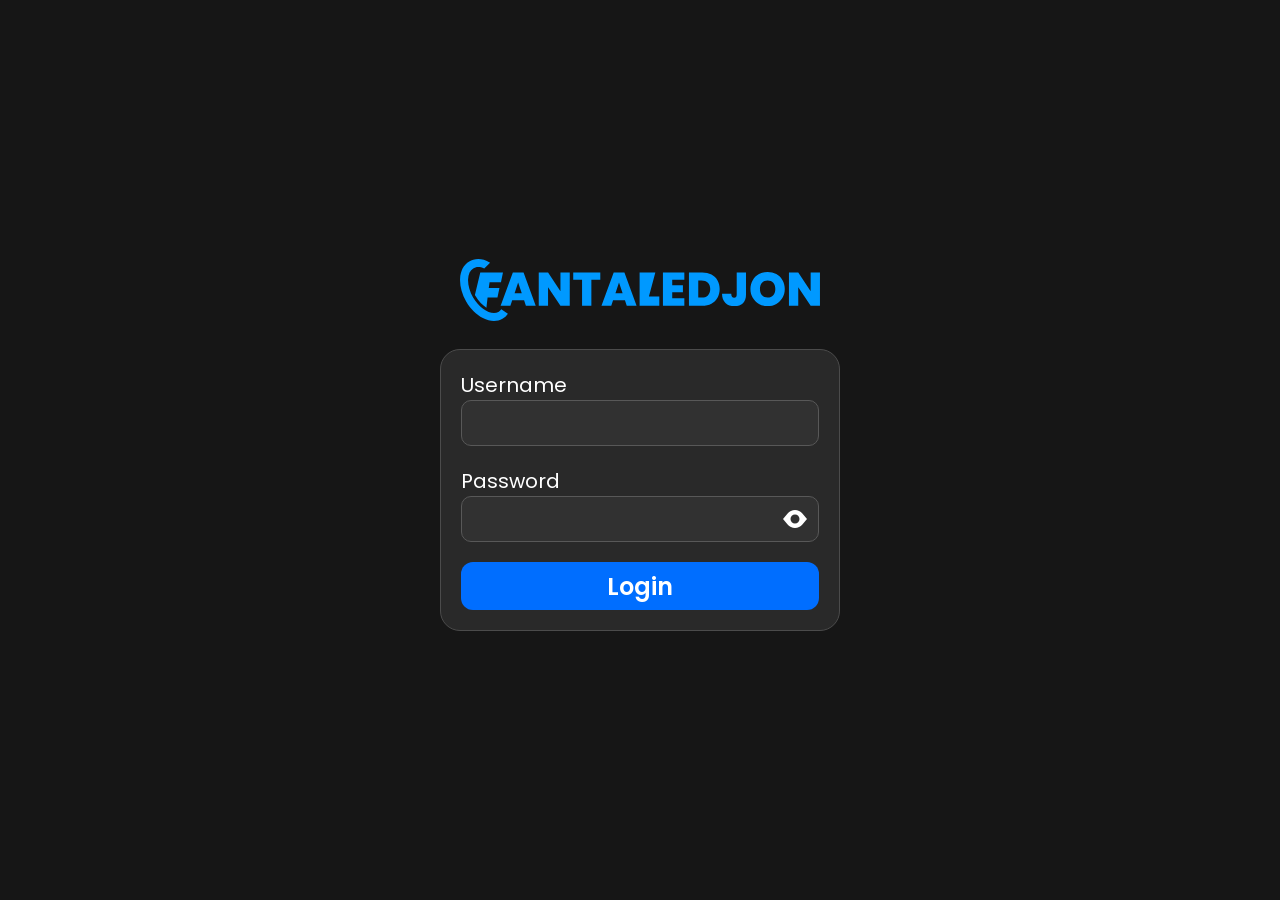
<file: index.html>
<!DOCTYPE html>
<html lang="en">

<head>
    <meta charset="UTF-8">
    <meta name="viewport" content="width=device-width, initial-scale=1.0">
    <title>FantaLedjon</title>
    <link rel="preconnect" href="https://fonts.googleapis.com">
    <link rel="preconnect" href="https://fonts.gstatic.com" crossorigin>
    <link
        href="https://fonts.googleapis.com/css2?family=Poppins:ital,wght@0,100;0,200;0,300;0,400;0,500;0,600;0,700;0,800;0,900;1,100;1,200;1,300;1,400;1,500;1,600;1,700;1,800;1,900&display=swap"
        rel="stylesheet">
    <link href="/style.css" rel="stylesheet">
    <link rel="shortcut icon" href="/favicon.ico" />
    <link rel="icon" href="/favicon.ico" />

    <meta name="apple-mobile-web-app-capable" content="yes">
    <meta name="apple-mobile-web-app-status-bar-style" content="black-translucent">
    <meta name="apple-mobile-web-app-title" content="FantaLedjon">

    <link rel="apple-touch-icon" href="/icon-180.png">
    <script>
        addEventListener("DOMContentLoaded", async () => {
            const accountButton = document.getElementById("account-button")
            const accountPopup = document.getElementById("account-popup")
            const accountDisplayName = document.getElementById("account-displayname")
            const accountDisplayNameEdit = document.getElementById("account-displayname-edit")
            const accountUsername = document.getElementById("account-username")
            const accountEditNameButton = document.getElementById("account-edit-name-button")
            const editIcon = document.getElementById("edit-icon")
            const editIconOk = document.getElementById("edit-icon-ok")
            const interactionsContainer = document.getElementById("interactions-container")

            const accountDisplayNameEditClassList = accountDisplayNameEdit.classList.toString()
            const accountPopupClassList = accountPopup.classList.toString()
            accountPopup.classList.add("hidden")
            accountDisplayNameEdit.classList.add("hidden")

            var accountPopupVisible = false



            const supabaseUrl = "https://huylrrogzvynamyfyvaf.supabase.co/functions/v1/"
            const supabaseApiKey = "sb_publishable_AKQxiJ0muIg6Y3htF9D1gg_wyU1pYbV"


            async function edgeFunction(name, method, body, enableToken = true) {
                const response = await fetch(supabaseUrl + name, {
                    method,
                    body: JSON.stringify(body),
                    headers: {
                        apikey: supabaseApiKey,
                        ...enableToken && { token }
                    }
                })
                return response.json();
            }

            const loginTokenCookie = await cookieStore.get("login_token")

            if (!loginTokenCookie) location = "/login"


            const token = loginTokenCookie.value


            const [user, interactions] = await Promise.all([
                edgeFunction("get-user", "GET"),
                edgeFunction("get-interactions", "GET")
            ]);

            if (user.error) {
                location = "/login"
                cookieStore.delete("login_token")
            }

            accountDisplayName.innerText = user.displayName
            accountUsername.innerText = "@" + user.username

            const raritaInterazioni = ["comune", "rara", "epica", "leggendaria"]
            interactions.forEach(prof => {
                var profRow = document.createElement("tr")

                var profNome = document.createElement("td")
                profNome.innerText = prof.nome

                profRow.appendChild(profNome)

                prof.interactions.forEach((element, index) => {
                    const interaction = element
                    var profInter = document.createElement("td")
                    profInter.className = "interazione-" + raritaInterazioni[index]
                    var profInterDiv = document.createElement("div")
                    var profInterNome = document.createElement("span")
                    var profInterPunti = document.createElement("span")
                    profInterNome.innerText = interaction.nome
                    profInterPunti.innerText = interaction.punti
                    profInterPunti.className = "interaction-punti"
                    profInterDiv.appendChild(profInterNome)
                    profInterDiv.appendChild(profInterPunti)
                    profInter.appendChild(profInterDiv)
                    profRow.appendChild(profInter)
                })

                interactionsContainer.appendChild(profRow)
            });


            function checkAccountPopup() {
                if (accountPopupVisible == true) {
                    accountPopup.classList = accountPopupClassList + " popup-hiding"
                    accountPopupVisible = null
                    accountPopup.blur()
                    setTimeout(() => {
                        accountPopup.classList = accountPopupClassList + " hidden"
                        accountPopupVisible = false
                    }, 200);
                } else if (accountPopupVisible == false) {
                    accountPopup.classList = accountPopupClassList + " popup-showing"
                    accountPopupVisible = null
                    setTimeout(() => {
                        accountPopup.classList = accountPopupClassList
                        accountPopup.focus()
                        accountPopupVisible = true
                    }, 200);
                }
            }

            accountButton.addEventListener("click", checkAccountPopup)
            accountPopup.addEventListener("focusout", (e) => { if (!accountPopup.contains(e.relatedTarget)) checkAccountPopup() })  // se il nuovo elemento focus non è un figlio del popup

            var accountNameEditing = false

            accountEditNameButton.addEventListener("click", () => {
                if (accountNameEditing) {
                    accountDisplayName.classList = ""
                    accountDisplayNameEdit.classList = accountDisplayNameEditClassList + " hidden"
                    accountDisplayName.innerText = accountDisplayNameEdit.value
                    editIconOk.classList = "svg-icon hidden"
                    editIcon.classList = "svg-icon"
                    accountNameEditing = false

                    edgeFunction("update-displayname", "PUT", { newDisplayName: accountDisplayNameEdit.value })
                } else {
                    accountDisplayName.classList = "hidden"
                    accountDisplayNameEdit.classList = accountDisplayNameEditClassList
                    accountDisplayNameEdit.value = accountDisplayName.innerText
                    editIconOk.classList = "svg-icon"
                    editIcon.classList = "svg-icon hidden"
                    accountNameEditing = true
                }
            })
        })
    </script>
</head>

<body>
    <div class="noscroll_container">
        <div class="popup account-popup" id="account-popup" tabindex="0">
            <div class="popup-element">
                <div class="display-flex">
                    <div class="icon-div big-icon-left">
                        <svg xmlns="http://www.w3.org/2000/svg" viewBox="0 0 16 16" class="svg-icon">
                            <path
                                d="M8 9C9.38071 9 10.5 7.88071 10.5 6.5C10.5 5.11929 9.38071 4 8 4C6.61929 4 5.5 5.11929 5.5 6.5C5.5 7.88071 6.61929 9 8 9Z" />
                            <path fill-rule="evenodd" clip-rule="evenodd"
                                d="M8 16C12.4183 16 16 12.4183 16 8C16 3.58172 12.4183 0 8 0C3.58172 0 0 3.58172 0 8C0 12.4183 3.58172 16 8 16ZM6 10C4.80291 10 3.76957 10.7012 3.28827 11.7152C2.48151 10.6934 2 9.40294 2 8C2 4.68629 4.68629 2 8 2C11.3137 2 14 4.68629 14 8C14 9.40294 13.5185 10.6934 12.7117 11.7152C12.2304 10.7012 11.1971 10 10 10H6Z" />
                        </svg>
                    </div>
                    <div>
                        <div class="display-flex">
                            <div id="account-displayname"></div>
                            <input type="text" id="account-displayname-edit" class="input-edit" maxlength="20">
                            <button class="icon-button inline-margin" id="account-edit-name-button">
                                <svg class="svg-icon" viewBox="0 0 16 16" xmlns="http://www.w3.org/2000/svg"
                                    id="edit-icon">
                                    <path d="M8.29289 3.70711L1 11V15H5L12.2929 7.70711L8.29289 3.70711Z" />
                                    <path
                                        d="M9.70711 2.29289L13.7071 6.29289L15.1716 4.82843C15.702 4.29799 16 3.57857 16 2.82843C16 1.26633 14.7337 0 13.1716 0C12.4214 0 11.702 0.297995 11.1716 0.828428L9.70711 2.29289Z" />
                                </svg>
                                <svg class="svg-icon hidden" xmlns="http://www.w3.org/2000/svg" viewBox="0 0 24 24"
                                    id="edit-icon-ok">
                                    <path
                                        d="m10 19l.14-.14A2.97 2.97 0 0 1 8 16a3 3 0 0 1 3-3c1.36 0 2.5.9 2.86 2.14L20 9V7l-4-4H4a2 2 0 0 0-2 2v14a2 2 0 0 0 2 2h6zM4 5h10v4H4zm16.04 7.13c-.14 0-.28.06-.39.17l-1 1l2.05 2.05l1-1c.22-.21.22-.56 0-.77l-1.28-1.28a.53.53 0 0 0-.38-.17m-1.97 1.75L12 19.94V22h2.06l6.06-6.07z" />
                                </svg>
                            </button>
                        </div>
                        <div id="account-username" class="small-text"></div>
                    </div>
                </div>
            </div>
        </div>
        <button id="account-button">
            <svg xmlns="http://www.w3.org/2000/svg" viewBox="0 0 16 16" class="svg-icon">
                <path
                    d="M8 9C9.38071 9 10.5 7.88071 10.5 6.5C10.5 5.11929 9.38071 4 8 4C6.61929 4 5.5 5.11929 5.5 6.5C5.5 7.88071 6.61929 9 8 9Z" />
                <path fill-rule="evenodd" clip-rule="evenodd"
                    d="M8 16C12.4183 16 16 12.4183 16 8C16 3.58172 12.4183 0 8 0C3.58172 0 0 3.58172 0 8C0 12.4183 3.58172 16 8 16ZM6 10C4.80291 10 3.76957 10.7012 3.28827 11.7152C2.48151 10.6934 2 9.40294 2 8C2 4.68629 4.68629 2 8 2C11.3137 2 14 4.68629 14 8C14 9.40294 13.5185 10.6934 12.7117 11.7152C12.2304 10.7012 11.1971 10 10 10H6Z" />
            </svg>
        </button>
        <div class="page-selector">
            <button id="home-button" class="page-selector-button">
                <svg xmlns="http://www.w3.org/2000/svg" viewBox="0 0 24 24" class="svg-icon">
                    <path
                        d="M10 19v-5h4v5c0 .55.45 1 1 1h3c.55 0 1-.45 1-1v-7h1.7c.46 0 .68-.57.33-.87L12.67 3.6c-.38-.34-.96-.34-1.34 0l-8.36 7.53c-.34.3-.13.87.33.87H5v7c0 .55.45 1 1 1h3c.55 0 1-.45 1-1" />
                </svg>
            </button>
            <button id="home-button" class="page-selector-button">
                <svg xmlns="http://www.w3.org/2000/svg" viewBox="0 0 24 24" class="svg-icon">
                    <path
                        d="M10 19v-5h4v5c0 .55.45 1 1 1h3c.55 0 1-.45 1-1v-7h1.7c.46 0 .68-.57.33-.87L12.67 3.6c-.38-.34-.96-.34-1.34 0l-8.36 7.53c-.34.3-.13.87.33.87H5v7c0 .55.45 1 1 1h3c.55 0 1-.45 1-1" />
                </svg>
            </button>
            <button id="home-button" class="page-selector-button">
                <svg xmlns="http://www.w3.org/2000/svg" viewBox="0 0 24 24" class="svg-icon">
                    <path
                        d="M10 19v-5h4v5c0 .55.45 1 1 1h3c.55 0 1-.45 1-1v-7h1.7c.46 0 .68-.57.33-.87L12.67 3.6c-.38-.34-.96-.34-1.34 0l-8.36 7.53c-.34.3-.13.87.33.87H5v7c0 .55.45 1 1 1h3c.55 0 1-.45 1-1" />
                </svg>
            </button>
        </div>
        <div class="scroll-container">
            <table id="interactions-container">
                <tr>
                    <th>
                        Prof
                    </th>
                    <th>
                        Interazione Comune
                    </th>
                    <th>
                        Interazione Rara
                    </th>
                    <th>
                        Interazione Epica
                    </th>
                    <th>
                        Interazione Leggendaria
                    </th>
                </tr>
            </table>
        </div>
    </div>
</body>

</html>
</file>
<file: style.css>
:root {
    --accent-color: #006eff;
    --accent-color-active: #0099ff;
    --background-color: #161616;
    --background-color-form: #292929;
    --background-color-input: #313131;
    --border-color-form: #4b4b4b;
    --border-color-input: #585858;
    --background-color-disabled: #585858;
    --error-color: #ff1e00;
    --border-color-input-error: #3f2222;
    --text-color: #ffffff;
    --secondary-text-color: #cacaca;

    --background-color-table: #292929;
    --interazione-comune: hsl(205, 50%, 20%);
    --interazione-rara:  hsl(114, 60%, 20%);
    --interazione-epica:  hsl(293, 71%, 25%);
    --interazione-leggendaria:  hsl(41, 80%, 25%);

    --popup-bezier: cubic-bezier(.1, .34, .38, 1)
}

*,
*::before,
*::after {
    box-sizing: border-box;
}


::selection {
    background: var(--accent-color);
    color: var(--text-color);
    text-shadow: none;
}

::-moz-selection {
    background: var(--accent-color);
    color: var(--text-color);
    text-shadow: none;
}


body {
    height: 100vh;
    margin: 0;
    padding: 0;
    font-family: Poppins;
    font-weight: 400;
    font-style: normal;
    font-size: min(calc(1vw*3.5), 20px);
    background-color: var(--background-color);
    color: var(--text-color);
}


.display-flex {
    display: flex;
    align-items: center;
}

.inline-margin {
    margin-inline-start: 0.25em;
}


button {
    height: 2em;
    font-family: inherit;
    font-size: larger;
    font-weight: 600;
    background-color: var(--accent-color);
    border: none;
    cursor: pointer;
    color: var(--text-color);
    border-radius: 0.5em;
    transition: 200ms;
    justify-content: center;
    align-items: center;
    display: flex;
}

button:hover {
    background-color: var(--accent-color-active);
}

.clickable{
    cursor: pointer;
}

.clickable:hover{
    outline: solid 2px var(--accent-color);
}

button:active:not(:disabled) {
    transition: 0s;
    box-shadow: 0 0 0 1px var(--accent-color);
}


button:disabled {
    background-color: var(--background-color-disabled);
    cursor: default;
}

input {
    height: 2.3em;
    padding-inline-start: 0.7em;
    padding-inline-end: 1.5em;
    font-family: inherit;
    font-size: inherit;
    background-color: var(--background-color-input);
    border: 1px solid var(--border-color-input);
    color: var(--text-color);
    transition: 200ms;
    border-radius: 0.5em;
}

input:focus {
    outline: none;
    border: 1px solid var(--accent-color);
}

input.error {
    border: 1px solid var(--error-color);
    background-color: var(--border-color-input-error);
}

.input-edit {
    field-sizing: content;
    min-width: 1ch;
    padding: 0.5em;
}

.login-form {
    width: 20em;
}

.center-container {
    display: flex;
    justify-content: center;
    align-items: center;
    flex-direction: column;
    width: 100%;
    height: 100%;
}

.scroll-container {
    overflow: visible;
}


.svg-icon {
    margin: 0;
    padding: 0;
    fill: var(--text-color);
    height: 100%;
}

.icon-div {
    height: 2em;
    width: 2em;
}

.big-icon-left {
    margin-inline-end: 1em;
}

.show-password {
    position: absolute;
    display: flex;
    right: 0.5em;
    bottom: 0.5em;
}

.show-password-btn {
    right: 0.25em;
    bottom: 0.2em;
    position: absolute;
}

.icon-button {
    height: 1.5em;
    width: 1.5em;
    background-color: transparent;
}

.logo {
    color: var(--accent-color);
    padding: 1em;
    width: 20em;
}

#error-label {
    height: 1.5em;
    padding: 0.5em;
}

#account-button {
    border-radius: 50%;
    width: 2.5em;
    height: 2.5em;
    padding-inline: 0.5em;
    position: absolute;
    right: 0.5em;
    top: 0.5em;
}

.popup {
    background-color: var(--background-color-form);
    border-radius: 1em;
    border: 1px solid var(--border-color-form);
    transform-origin: top right;
}

.popup-element {
    display: flex;
    flex-direction: column;
    position: relative;
    margin: 1em;
}

@keyframes popupAnimation {
    from {
        transform: scale(0);
    }

    to {
        transform: scale(1);
    }
}


.hidden {
    display: none;
}

.popup-showing {
    animation: var(--popup-bezier) 200ms popupAnimation forwards;
}

.popup-hiding {
    animation: var(--popup-bezier) 200ms popupAnimation forwards reverse;
}

.account-popup {
    position: absolute;
    right: 1em;
    top: 1em;
    padding: 0.5em 0 0 0;
    width: 20em;
}


.small-text {
    color: var(--secondary-text-color);
    font-size: 0.9em;
    line-height: 1.25em;
}

.page-selector {
    position: absolute;
    bottom: 0;
    width: 100%;
    height: 3em;
}

.page-selector-button {
    width: calc((100% - 0.45em) / 3);
    height: 100%;
    display: inline;
}



.form-page-buttons {
    position: absolute;
    bottom: 0;
    width: 100%;
    height: 3em;
}

.form-save-button {
    height: 100%;
    float: right;
    margin: 0em 0.3em;
    padding: 0.8em;
}




table {
    table-layout: fixed;
    width: calc(17em*4);
}

th,
td {
    border: none;
    outline: none;
    outline-offset: -2px;
    padding: 0.5em;
    border-radius: 0.6em;
    background-color: var(--background-color-table);
}

.td-selected {
    outline: dashed 2px var(--accent-color);
    filter: brightness(130%);
}

.interaction-div{
    display: flex;
    align-items: center;
    height: 3em;
}

.interaction-punti {
    margin: 0 0.6em;
    font-weight: bold;
}

.interazione-comune {
    background-color: var(--interazione-comune);
}

.interazione-rara {
    background-color: var(--interazione-rara);
}

.interazione-epica {
    background-color: var(--interazione-epica);
}

.interazione-leggendaria {
    background-color: var(--interazione-leggendaria);
}
</file>
